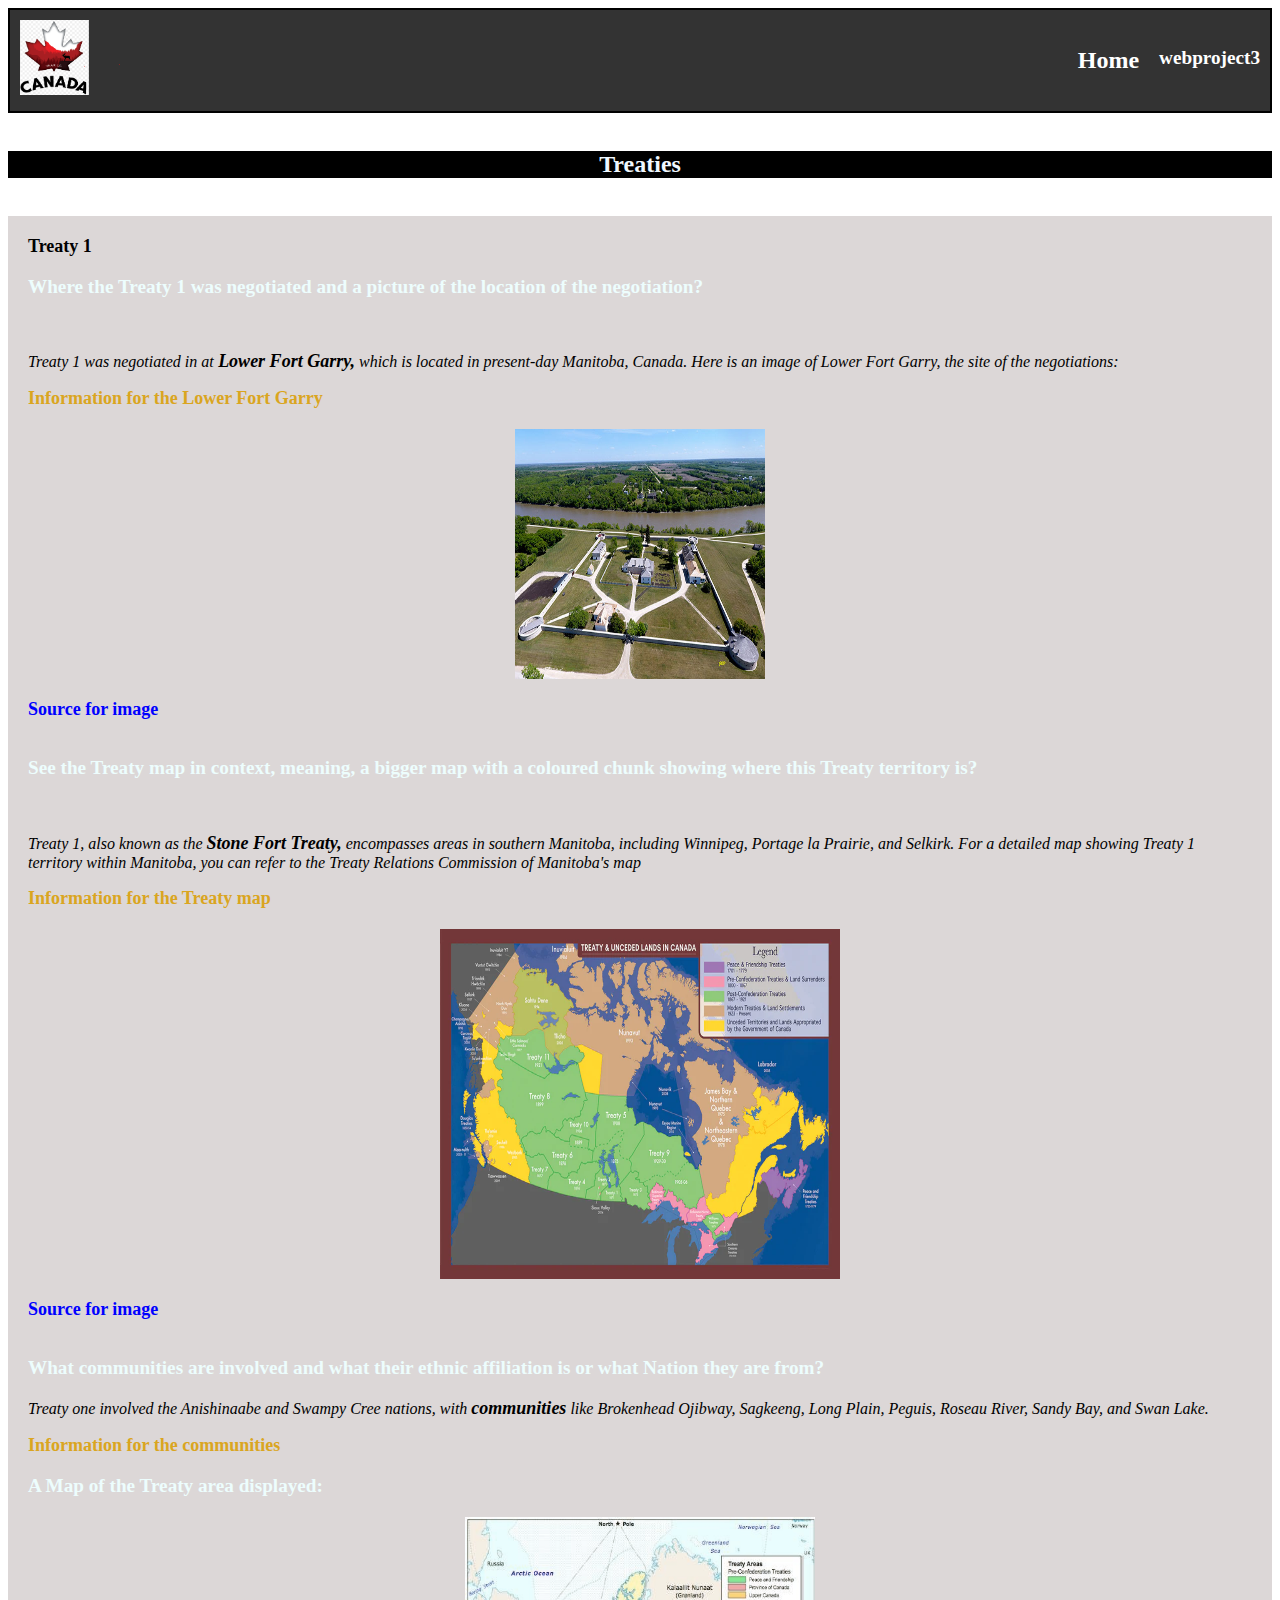
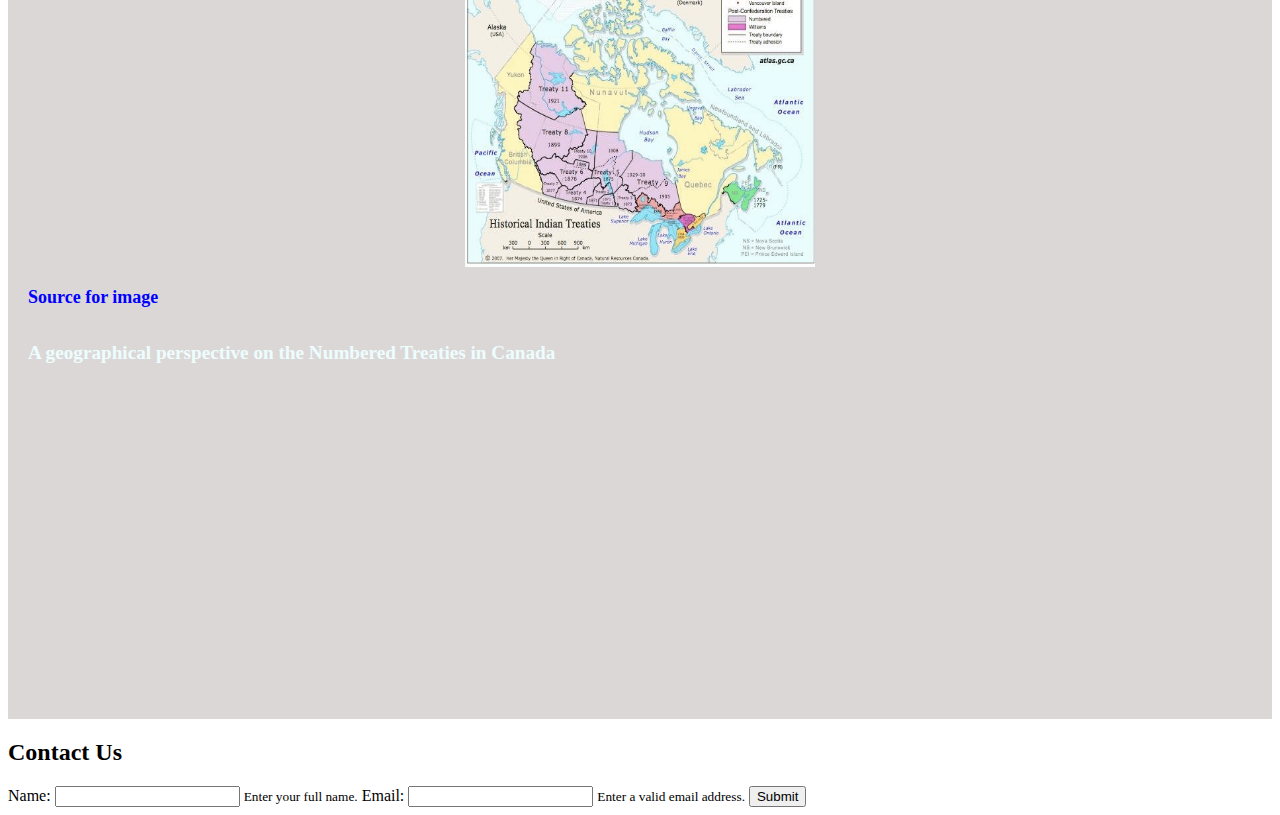
<file: index.html>
<!--Name: Nathan senanayake 

Course: PTEC 

Teacher:  A. Hoitink

School: Ptc 

Date Last Modified: April 10  -->

<!DOCTYPE html>
<html lang="en-us">
  <head>
    <meta charset="UTF-8" />
    <meta name="viewport" content="width=device-width, initial-scale=1.0" />
    <title>Treaties</title>
    <!-- Link to the external CSS file -->
    <link rel="stylesheet" href="css/webproject.css" />
  </head>
  <body>
    <nav
      style="
        border: 2px solid black;
        padding: 10px;
        background-color: #333;
        color: white;
        display: flex;
        justify-content: space-between;
        align-items: center;
      ">
      <a href="index.html">
        <img
          src="images/canada logo.png"
          alt="canada flag"
          height="75"
          width="100" />
      </a>

      <ul
        style="
          list-style: none;
          padding: 0;
          margin: 0;
          display: flex;
          gap: 10px;
        ">
        <li style="display: inline">
          <a
            href="index.html"
            style="
              color: white;
              text-decoration: none;
              font-size: x-large;
              font-weight: bold;
            "
            >Home</a
          >
          <!--font-size change the size of the words-->
        </li>
        <!--font-weight changes the weight like for example "bold"-->
              </br>
        <li style="display: inline">
          <a
            href="webproject3.html"
            style="color: white; text-decoration: none; font-size: 1.2em"
            >webproject3</a
          >
        </li>
      </ul>
    </nav>
    <br />
    <header>
      <!-- Wrapper for div main content section -->
      <div style="background-color: rgb(0, 0, 0)">
        <h2 class="header-title">Treaties</h2>
        <!-- The 'class' attribute assigns a style or behavior to an element -->
      </div>
    </header>
    <br />
    <!-- Wrapper for div main content section -->
    <div class="content-container">
      <!-- The 'class' attribute assigns a style or behavior to an element -->
      <div class="content">
        <div id="treaty-header">Treaty 1</div>
        <h3 class="question-title">
          Where the Treaty 1 was negotiated and a picture of the location of the
          negotiation?
        </h3>
        <br />
        <p style="font-style: italic">
          <!--font-style changes the style of the words-->
          Treaty 1 was negotiated in at<span
            style="color: black; font-size: large; font-weight: bold">
            <!-- The <span> tag is used to style part of the text -->
            Lower Fort Garry,</span
          >
          <!--font-weight changes the weight like for example "bold"-->
          <!--font-size change the size of the words-->
          which is located in present-day Manitoba, Canada. Here is an image of
          Lower Fort Garry, the site of the negotiations:
        </p>
        <a
          href="https://www.mhs.mb.ca/docs/sites/lowerfortgarry.shtml"
          target="_blank"
          style="font-size: large; color: goldenrod"
          >Information for the Lower Fort Garry</a
        >
        <!--font-size change the size of the words-->
        <br />
        <img
          src="images/lowerfortgarry7.jpg"
          alt="lowerfortgarry (it's a a major business site for all in the Red River Settlement)"
          height="250"
          width="250" />
        <!-- This is the caption for the image -->
        <figcaption>
          <a
            href="https://www.mhs.mb.ca/docs/sites/lowerfortgarry.shtml"
            target="_blank"
            style="font-size: large; color: blue"
            >Source for image</a
          >
        </figcaption>
        <!-- End of figcaption -->
        <br />

        <h3 class="question-title">
          <!-- The 'class' attribute assigns a style or behavior to an element -->
          See the Treaty map in context, meaning, a bigger map with a coloured
          chunk showing where this Treaty territory is?
        </h3>
        <br />
        <p style="font-style: italic">
          <!--font-style changes the style of the words-->
          Treaty 1, also known as the
          <span style="color: black; font-size: large; font-weight: bold"
            >Stone Fort Treaty,</span
          >
          <!-- The <span> tag is used to style part of the text -->
          <!--font-weight changes the weight like for example "bold"-->
          <!--font-size change the size of the words-->
          encompasses areas in southern Manitoba, including Winnipeg, Portage la
          Prairie, and Selkirk. For a detailed map showing Treaty 1 territory
          within Manitoba, you can refer to the Treaty Relations Commission of
          Manitoba's map
        </p>
        <a
          href="https://treaty1.ca/"
          target="_blank"
          style="font-size: large; color: goldenrod"
          >Information for the Treaty map</a
        >
        <!--font-size change the size of the words-->
        <img
          src="images/treaty map 2.webp"
          alt=" it's a Map of the Treaty 1,2,3,4,5 which talks about the unceded-territory-map in canada."
          height="350"
          width="400" />
        <!-- This is the caption for the image -->
        <figcaption>
          <a
            href="https://indigenousreflections.ca/products/unceded-territory-map"
            target="_blank"
            style="font-size: large; color: blue"
            >Source for image</a
          >
          <!--font-size change the size of the words-->
        </figcaption>
        <!-- End of figcaption -->
        <br />
        <h3 class="question-title">
          <!-- The 'class' attribute assigns a style or behavior to an element -->
          What communities are involved and what their ethnic affiliation is or
          what Nation they are from?
        </h3>
        <p style="font-style: italic">
          <!--font-style changes the style of the words-->
          Treaty one involved the Anishinaabe and Swampy Cree nations, with
          <span style="color: black; font-size: large; font-weight: bold">
            communities</span
          >
          <!-- The <span> tag is used to style part of the text -->
          <!--font-weight changes the weight like for example "bold"-->
          <!--font-size change the size of the words-->
          like Brokenhead Ojibway, Sagkeeng, Long Plain, Peguis, Roseau River,
          Sandy Bay, and Swan Lake.
        </p>
        <a
          href="https://www.rcaanc-cirnac.gc.ca/eng/1360948213124/1544620003549"
          target="_blank"
          style="font-size: large; color: goldenrod"
          >Information for the communities</a
        >
        <!--font-size change the size of the words-->
        <br />
        <h3 class="question-title">A Map of the Treaty area displayed:</h3>
        <!-- The 'class' attribute assigns a style or behavior to an element -->
        <img
          src="images/treaties map.png"
          alt="treaties map of the treaties areas"
          height="350"
          width="350" />
        <!-- This is the caption for the image -->
        <figcaption>
          <a
            href="https://www.convergingpathways.ca/treaty4/"
            target="_blank"
            style="font-size: large; color: blue"
            >Source for image</a
          >
          <!--font-size change the size of the words-->
        </figcaption>
        <!-- End of figcaption -->
        <br />
        <h2 style="color: rgb(237, 253, 253); font-size: larger">
          A geographical perspective on the Numbered Treaties in Canada
        </h2>
        <!--font-size change the size of the words-->
        <!-- Embedding an external website using iframe -->
        <iframe
          title="Geographical Perspective on the Numbered Treaties"
          width="560"
          height="315"
          src="https://www.youtube.com/embed/zeuDx-rlnpk?si=fWBq4PT3eLNQqnPN"
          frameborder="0"
          allow="accelerometer; autoplay; clipboard-write; encrypted-media; gyroscope; picture-in-picture; web-share"
          referrerpolicy="strict-origin-when-cross-origin"
          allowfullscreen></iframe>
        <!-- End of iframe -->
      </div>
    </div>
    <!-- End of div main content section -->
    <section>
      <!--The <section> tag groups related content for structure and accessibility.-->
      <h2>Contact Us</h2>
      <form>
        <label for="name">Name:</label>
        <input type="text" id="name" name="name" aria-describedby="name-desc" />
        <small id="name-desc">Enter your full name.</small>

        <label for="email">Email:</label>
        <input
          type="email"
          id="email"
          name="email"
          aria-describedby="email-desc" />
        <small id="email-desc">Enter a valid email address.</small>

        <button type="submit">Submit</button>
      </form>
    </section>
  </body>
</html>
</file>
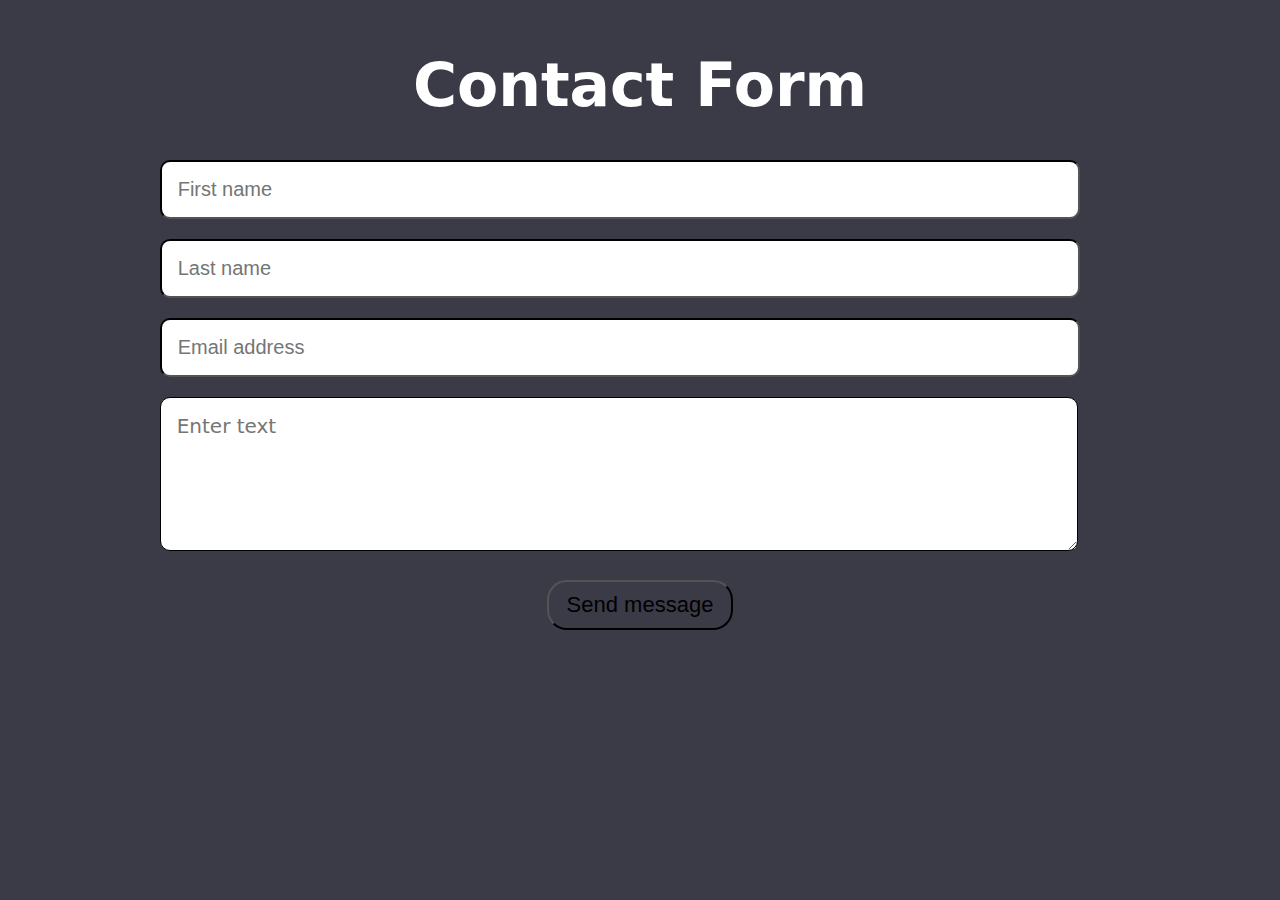
<file: contact.html>
<!--Name: Nathan senanayake 

Course: PTEC 

Teacher:  A. Hoitink

School: Ptc 

Date Last Modified: April 21  -->

<!DOCTYPE html>
<html lang="en-us">
  <head>
    <meta charset="UTF-8" />
    <meta name="viewport" content="width=device-width, initial-scale=1.0" />
    <meta
      name="description"
      content="Learn about Treaty 1, its history, locations, communities, and ethnic affiliations in Canada." />
    <title>Contact Form</title>
    <link rel="stylesheet" href="css/contact.css" />
  </head>
  <body>
    <h1 tabindex="12">Contact Form</h1>
    <input
      type="text"
      tabindex="12"
      name="first"
      placeholder="First name"
      autocomplete="off"
      required />
    <input
      type="text"
      tabindex="12"
      name="last"
      placeholder="Last name"
      autocomplete="off"
      required />
    <input
      type="email"
      tabindex="12"
      name="email"
      placeholder="Email address"
      autocomplete="off"
      required />
    <textarea
      rows="5"
      tabindex="12"
      cols="60"
      name="message"
      placeholder="Enter text"
      autocomplete="off"
      required></textarea>
    <form action="index.html">
      <button type="submit" tabindex="12">Send message</button>
    </form>
  </body>
</html>
</file>
<file: css/webproject.css>
/* Name: Nathan senanayake 

Course: PTEC 

Teacher:  A. Hoitink

School: Ptc 

Date Last Modified: april 10 */

body {
  background-color: rgb(255, 255, 255);
}

nav {
  border: 2px solid black; /* navbar border */
  padding: 10px;
  background-color: #333; /* navbar background color */
  color: white;
  display: flex;
  justify-content: space-between;
  align-items: center; /* to align items to the center */
  transition: background-color 0.3s ease, transform 0.3s ease-in-out; /* Added transition for smooth background-color and scale */
}

nav:hover {
  background-color: #0051ff; /* Change background color on hover */
  transform: scale(1.05); /* Slightly scale up the navbar on hover */
}

ul {
  list-style: none;
  padding: 0;
  margin: 0;
  display: flex;
  gap: 10px;
}

li {
  display: inline;
}

a {
  color: white; /* Change the font size and style and color */
  text-decoration: none;
  font-size: x-large;
  font-weight: bold;
}

a:hover {
  color: #ff0000; /* Change link color on hover */
}

.header-title {
  /* change the text and color for the title */
  text-align: center;
  color: aliceblue;
}

#treaty-header {
  /* change the font size and the style and to align the text to the left */
  font-size: large;
  font-weight: bold;
  text-align: left;
}

.content-container {
  /* change the background color */
  background-color: rgba(219, 214, 214, 0.827);
}

.content {
  background-color: rgba(
    219,
    214,
    214,
    0.827
  ); /* change the background color */
  padding: 20px;
}

.question-title {
  color: rgb(
    237,
    253,
    253
  ); /* change the font size to larger and the style and to align the text to the left */
  font-size: larger;
  text-align: left;
}

.content img {
  display: block;
  margin: 20px auto;
}

a:focus {
  outline: 3px solid #0040ff; /* Red outline */
  background-color: #ff0000; /* Yellow background (optional) */
}

/* Hover style for navbar links */
a:hover {
  color: #6200ff; /* Change text color to red on hover */
  background-color: #ff0000; /* Change background color to dark gray on hover */
}
</file>
<file: css/contact.css>
/* Name: Nathan senanayake 

Course: PTEC 

Teacher:  A. Hoitink

School: Ptc 

Date Last Modified: april 21 */

/* Set dark background for everything */
* {
  background-color: #3b3b47;
}

/* Style the big title at the top */
h1 {
  color: white;
  padding-top: 10px; /* Space above the title */
  text-align: center; /* Center the text */
  font-size: 60px; /* Make the text big */
  font-family: system-ui, -apple-system, BlinkMacSystemFont, "Segoe UI", Roboto,
    Oxygen, Ubuntu, Cantarell, "Open Sans", "Helvetica Neue", sans-serif;
}

/* Style the input boxes */
input {
  background-color: white; /* White background */
  width: 70%; /* Set width */
  margin-left: 12%; /* Move it to the center */
  font-size: 20px;
  padding: 16px 16px; /* Add space inside the box */
  border-radius: 10px; /* Make corners round */
  border-color: black;
  margin-bottom: 20px; /* Space below the input */
}

/* Style the text area box (for longer text) */
textarea {
  background-color: white;
  width: 70%;
  margin-left: 12%;
  font-size: 20px;
  padding: 16px 16px;
  border-radius: 10px;
  border-color: black;
  margin-bottom: 25px;
  font-family: system-ui, -apple-system, BlinkMacSystemFont, "Segoe UI", Roboto,
    Oxygen, Ubuntu, Cantarell, "Open Sans", "Helvetica Neue", sans-serif;
}

/* Change input border when clicked */
input:focus-within {
  outline: none; /* Remove blue glow */
  border-color: black;
  border-width: 3px;
}

/* Change textarea border when clicked */
textarea:focus-within {
  outline: none;
  border-color: #5bd183; /* Green border */
  border-width: 3px;
}

/* Style the button */
button {
  border-color: white;
  border-radius: 20px; /* Round edges */
  border-color: black;
  font-size: 22px;
  padding: 10px 18px;
  text-align: center;
  display: flex;
  margin: auto; /* Center the button */
}

/* Change button when mouse is on it */
button:hover {
  opacity: 80%; /* Make it a bit see-through */
  cursor: pointer; /* Show pointer hand */
}
</file>
